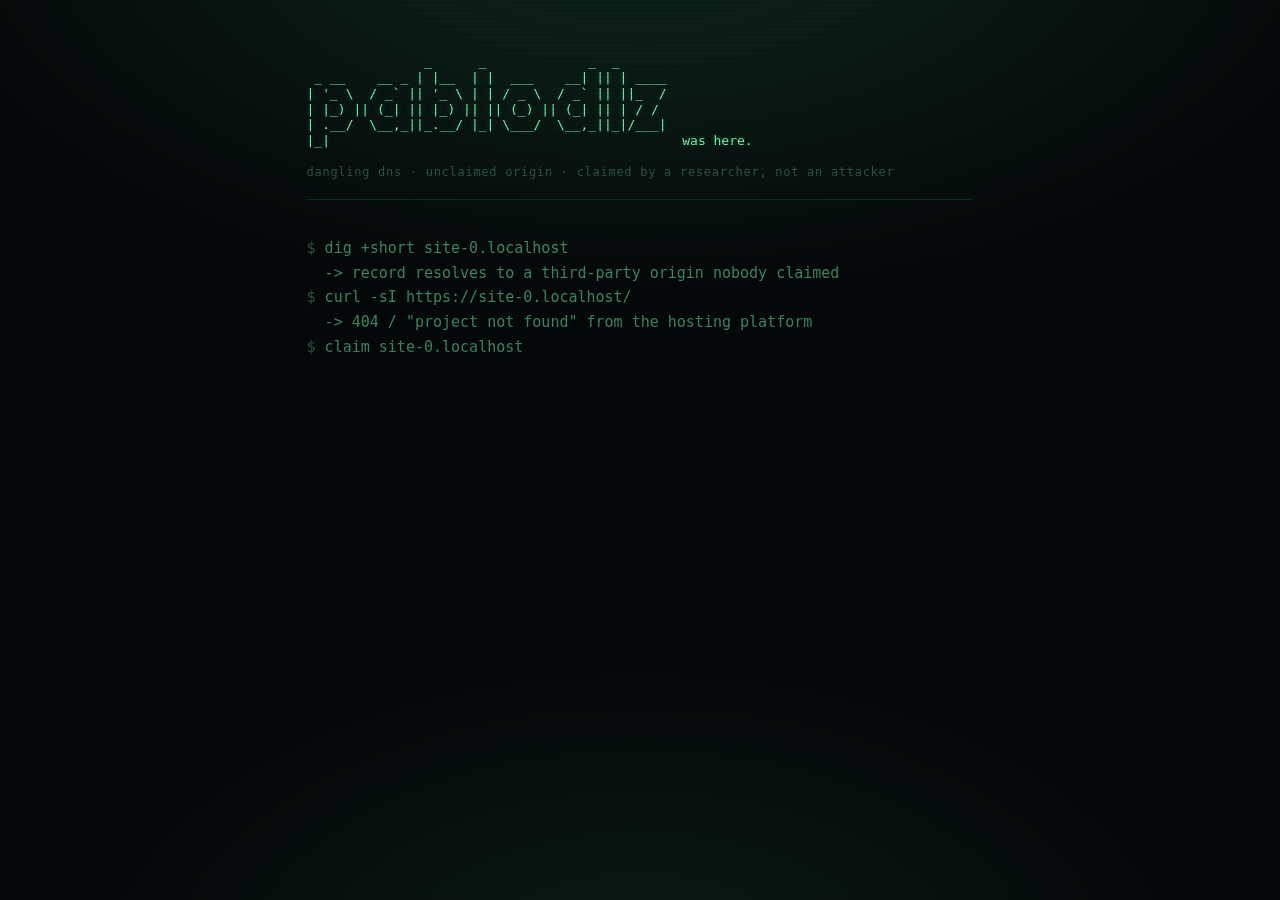
<file: index.html>
<!doctype html>
<!--
  ============================================================
   pablodlz was here.
   Authorized security research artifact — Bug Bounty PoC.
   If you are reading this, this hostname was pointing at an
   unclaimed third-party service. It has been claimed by a
   researcher, not by an attacker. Nothing was exfiltrated.
  ============================================================
-->
<html lang="en">
<head>
<meta charset="utf-8">
<meta name="viewport" content="width=device-width, initial-scale=1">
<title>Subdomain Takeover — Proof of Concept</title>
<meta name="robots" content="noindex, nofollow, noarchive, nosnippet">
<meta name="author" content="pablodlz">
<meta name="description" content="Authorized bug bounty proof of concept for a dangling DNS record / subdomain takeover.">
<meta name="referrer" content="no-referrer">
<link rel="icon" href="data:image/svg+xml,%3Csvg xmlns='http://www.w3.org/2000/svg' viewBox='0 0 100 100'%3E%3Ctext y='.9em' font-size='90'%3E%E2%98%A0%3C/text%3E%3C/svg%3E">
<link rel="stylesheet" href="/assets/poc.css">
</head>
<body>
<div class="crt" aria-hidden="true"></div>

<main class="term" data-notfound="0">

  <pre class="banner" aria-label="pablodlz was here">
               _      _             _  _
 _ __    __ _ | |__  | |  ___    __| || | ____
| '_ \  / _` || '_ \ | | / _ \  / _` || ||_  /
| |_) || (_| || |_) || || (_) || (_| || | / /
| .__/  \__,_||_.__/ |_| \___/  \__,_||_|/___|
|_|                                             was here.</pre>

  <p class="tagline">dangling dns &middot; unclaimed origin &middot; claimed by a researcher, not an attacker</p>

  <section class="boot" aria-live="polite">
    <ol id="boot-log"></ol>
  </section>

  <section class="verdict" id="verdict" hidden>
    <h1><span class="ok">&#10003;</span> Subdomain Takeover confirmed</h1>
    <p class="lede">
      This page is served from a repository <strong>I control</strong>, on a hostname
      <strong>you control</strong>. Any content, any path, any visitor. That is the impact.
    </p>
  </section>

  <section class="evidence" id="evidence" hidden>
    <h2>// evidence</h2>
    <dl>
      <dt>vulnerable host</dt><dd id="e-host">&mdash;</dd>
      <dt>url served</dt><dd id="e-url">&mdash;</dd>
      <dt>path requested</dt><dd id="e-path">&mdash;</dd>
      <dt>scheme / tls</dt><dd id="e-scheme">&mdash;</dd>
      <dt>captured (utc)</dt><dd id="e-time">&mdash;</dd>
      <dt>served by</dt><dd id="e-origin">&mdash;</dd>
      <dt>researcher</dt><dd id="e-who">&mdash;</dd>
      <dt>evidence id</dt><dd id="e-fp" class="fp">&mdash;</dd>
    </dl>

    <h2>// raw response headers <span class="hint">read back off the wire</span></h2>
    <pre class="headers" id="headers">reading&hellip;</pre>

    <p class="warn" id="hsts-warn" hidden>
      &#9888; This hostname is currently sending <code>Strict-Transport-Security</code>
      from an origin you do not control. Browsers will cache that policy.
    </p>

    <div class="actions">
      <button type="button" id="copy-md">copy report block</button>
      <button type="button" id="toggle-verbose" aria-expanded="false">verbose recon</button>
    </div>

    <pre class="verbose" id="verbose" hidden></pre>
  </section>

  <section class="impact" id="impact" hidden>
    <h2>// what an attacker could do from here</h2>
    <ul>
      <li>Serve a pixel-perfect phishing clone on a hostname your users already trust.</li>
      <li>Read and set cookies scoped to <code class="d">*.<span class="apex">domain</span></code> &mdash; session fixation, CSRF token theft.</li>
      <li>Bypass CSP / CORS allowlists that trust this hostname by name.</li>
      <li>Pass domain-validated checks: TLS certs, SPF/DKIM helpers, OAuth redirect allowlists.</li>
      <li>Host malware or illegal content under your brand and burn your domain reputation.</li>
    </ul>
    <h2>// remediation</h2>
    <ol class="fix">
      <li>Delete the dangling <code>CNAME</code>/<code>A</code> record, <em>or</em> reclaim the resource on the third-party service.</li>
      <li>Delete the record <strong>first</strong>, then ask me to tear this down &mdash; otherwise the window reopens for the next person.</li>
      <li>Add dangling-record detection to your DNS lifecycle (nuclei/dnsReaper on a schedule).</li>
    </ol>
  </section>

  <footer class="foot" id="foot" hidden>
    <p class="ethic">
      <strong>This is an authorized, good-faith security test.</strong>
      No data was collected, no traffic intercepted, no visitor logged by me.
      This page exists only as reproducible evidence for a vulnerability report and
      is removed once the DNS record is fixed.
    </p>
    <p class="whose">
      <strong>Is this your domain?</strong>
      <a id="f-security" href="https://github.com/pablodlz/subdomain-takeover-poc/blob/main/SECURITY.md" rel="noopener">Read what happened, what was not done, and how to fix it &rarr;</a>
    </p>
    <p class="contact">
      researcher <a id="f-profile" href="https://github.com/pablodlz" rel="noopener">github.com/pablodlz</a>
      &middot; takedown / questions: <a id="f-mail" href="mailto:pablogalerani@gmail.com">pablogalerani@gmail.com</a>
    </p>
    <p class="sig">// <span id="sig-line">pablodlz</span></p>
  </footer>

</main>

<script src="/assets/poc.js"></script>
</body>
</html>
</file>
<file: assets/poc.css>
/* pablodlz — takeover PoC stylesheet. self-contained, no external deps. */

:root {
  --bg: #05080a;
  --bg-soft: #0a1013;
  --fg: #7dfab0;
  --fg-dim: #3f8a63;
  --fg-mute: #2a5a42;
  --amber: #ffb454;
  --red: #ff5f6d;
  --line: #143024;
  --mono: ui-monospace, "SF Mono", "Cascadia Mono", "JetBrains Mono", Menlo, Consolas, monospace;
}

* { box-sizing: border-box; }

html, body {
  margin: 0;
  padding: 0;
  background: var(--bg);
  color: var(--fg);
  font: 15px/1.65 var(--mono);
  -webkit-text-size-adjust: 100%;
}

body {
  background-image:
    radial-gradient(ellipse 80% 60% at 50% -10%, #0d2a1e 0%, transparent 70%),
    radial-gradient(ellipse 60% 50% at 50% 110%, #0a1f18 0%, transparent 70%);
  min-height: 100vh;
}

/* ---- CRT overlay ---- */
.crt {
  position: fixed;
  inset: 0;
  pointer-events: none;
  z-index: 9;
  background: repeating-linear-gradient(
    to bottom,
    rgba(0, 0, 0, 0) 0px,
    rgba(0, 0, 0, 0) 2px,
    rgba(0, 0, 0, 0.22) 3px,
    rgba(0, 0, 0, 0) 4px
  );
  mix-blend-mode: multiply;
  animation: flicker 5.5s infinite steps(1);
}

@keyframes flicker {
  0%, 96%, 100% { opacity: 1; }
  97% { opacity: 0.82; }
  98% { opacity: 1; }
  99% { opacity: 0.9; }
}

/* ---- layout ---- */
.term {
  position: relative;
  z-index: 1;
  max-width: 78ch;
  margin: 0 auto;
  padding: 6vh 1.25rem 8vh;
}

.banner {
  margin: 0;
  font-size: clamp(7px, 1.75vw, 13px);
  line-height: 1.22;
  color: var(--fg);
  text-shadow: 0 0 6px rgba(125, 250, 176, 0.28);
  overflow-x: auto;
  white-space: pre;
}

.tagline {
  margin: 0.9rem 0 2.4rem;
  color: var(--fg-mute);
  font-size: 0.8rem;
  letter-spacing: 0.06em;
  text-transform: lowercase;
  border-bottom: 1px solid var(--line);
  padding-bottom: 1.1rem;
}

/* ---- boot log ---- */
.boot ol {
  list-style: none;
  margin: 0;
  padding: 0;
}

.boot li {
  color: var(--fg-dim);
  white-space: pre-wrap;
  word-break: break-word;
}

.boot li::before {
  content: "$ ";
  color: var(--fg-mute);
}

.boot li.out::before { content: "  "; }
.boot li.hit { color: var(--amber); }
.boot li.hit::before { content: "  " ; }
.boot li.cursor::after {
  content: "\2588";
  animation: blink 1s steps(1) infinite;
  color: var(--fg);
}

@keyframes blink { 50% { opacity: 0; } }

/* ---- verdict ---- */
.verdict { margin: 2.4rem 0 0; }

.verdict h1 {
  margin: 0 0 0.7rem;
  font-size: clamp(1.15rem, 4.2vw, 1.7rem);
  letter-spacing: -0.01em;
  text-shadow: 0 0 18px rgba(125, 250, 176, 0.35);
}

.verdict .ok { color: var(--amber); }

.lede {
  margin: 0;
  color: var(--fg-dim);
  max-width: 62ch;
}

.lede strong { color: var(--fg); font-weight: 600; }

/* ---- sections ---- */
h2 {
  margin: 2.6rem 0 0.9rem;
  font-size: 0.78rem;
  letter-spacing: 0.14em;
  text-transform: uppercase;
  color: var(--fg-mute);
  font-weight: 500;
}

/* ---- evidence table ---- */
.evidence dl {
  display: grid;
  grid-template-columns: minmax(9rem, 15ch) 1fr;
  gap: 0.15rem 1.25rem;
  margin: 0;
  border-left: 2px solid var(--line);
  padding-left: 1.1rem;
}

.evidence dt {
  color: var(--fg-mute);
  font-size: 0.85rem;
}

.evidence dd {
  margin: 0;
  color: var(--fg);
  word-break: break-all;
}

.evidence dd.fp {
  color: var(--amber);
  letter-spacing: 0.1em;
}

@media (max-width: 34rem) {
  .evidence dl { grid-template-columns: 1fr; gap: 0 0; }
  .evidence dt { margin-top: 0.7rem; }
}

/* ---- buttons ---- */
.actions {
  display: flex;
  flex-wrap: wrap;
  gap: 0.6rem;
  margin-top: 1.6rem;
}

button {
  font: inherit;
  font-size: 0.82rem;
  color: var(--fg);
  background: transparent;
  border: 1px solid var(--fg-mute);
  padding: 0.45rem 0.95rem;
  cursor: pointer;
  transition: background 0.15s, border-color 0.15s, color 0.15s;
}

button::before { content: "[ "; color: var(--fg-mute); }
button::after  { content: " ]"; color: var(--fg-mute); }

button:hover,
button:focus-visible {
  background: rgba(125, 250, 176, 0.09);
  border-color: var(--fg);
  outline: none;
}

button.done { color: var(--amber); border-color: var(--amber); }

.hint {
  color: var(--fg-mute);
  opacity: 0.7;
  text-transform: none;
  letter-spacing: 0.02em;
}

.warn {
  margin: 1rem 0 0;
  padding: 0.7rem 0.9rem;
  border-left: 2px solid var(--amber);
  background: rgba(255, 180, 84, 0.06);
  color: var(--amber);
  font-size: 0.82rem;
}

.warn code { color: inherit; }

.headers,
.verbose {
  margin: 1.2rem 0 0;
  padding: 1rem;
  background: var(--bg-soft);
  border: 1px solid var(--line);
  color: var(--fg-dim);
  font-size: 0.78rem;
  line-height: 1.55;
  white-space: pre-wrap;
  word-break: break-word;
  max-height: 22rem;
  overflow: auto;
}

.headers {
  margin-top: 0;
  color: var(--fg);
  max-height: none;
}

/* ---- impact ---- */
.impact ul, .impact ol {
  margin: 0;
  padding-left: 1.4rem;
  color: var(--fg-dim);
}

.impact li { margin-bottom: 0.45rem; }
.impact li::marker { color: var(--fg-mute); }
.impact strong { color: var(--fg); }
.impact code {
  color: var(--amber);
  font-size: 0.92em;
}

/* ---- footer ---- */
.foot {
  margin-top: 3.4rem;
  padding-top: 1.4rem;
  border-top: 1px solid var(--line);
  font-size: 0.8rem;
  color: var(--fg-mute);
}

.foot p { margin: 0 0 0.7rem; }
.foot strong { color: var(--fg-dim); }

/* the one line a confused domain owner needs to find */
.whose {
  padding: 0.7rem 0.9rem;
  border-left: 2px solid var(--fg-dim);
  background: rgba(125, 250, 176, 0.05);
}

.whose strong { color: var(--fg); }

.whose a {
  color: var(--fg);
  border-bottom-color: var(--fg-dim);
}

.foot a {
  color: var(--fg-dim);
  text-decoration: none;
  border-bottom: 1px dotted var(--fg-mute);
}

.foot a:hover { color: var(--fg); }

.sig {
  margin-top: 1.3rem;
  color: var(--fg-mute);
  opacity: 0.65;
  font-size: 0.75rem;
}

/* ---- glitch easter egg ---- */
.glitch { animation: glitch 0.42s steps(2) 3; }

@keyframes glitch {
  0%   { transform: none; filter: none; }
  25%  { transform: translate(-2px, 1px); filter: hue-rotate(60deg); }
  50%  { transform: translate(2px, -1px); filter: invert(1); }
  75%  { transform: translate(-1px, -2px); filter: hue-rotate(-60deg); }
  100% { transform: none; filter: none; }
}

/* ---- accessibility ---- */
@media (prefers-reduced-motion: reduce) {
  .crt { animation: none; }
  .boot li.cursor::after { animation: none; }
  .glitch { animation: none; }
}

@media print {
  .crt { display: none; }
  html, body { background: #fff; color: #000; }
  .banner, .verdict h1 { text-shadow: none; color: #000; }
  .evidence dd, .lede strong { color: #000; }
}
</file>
